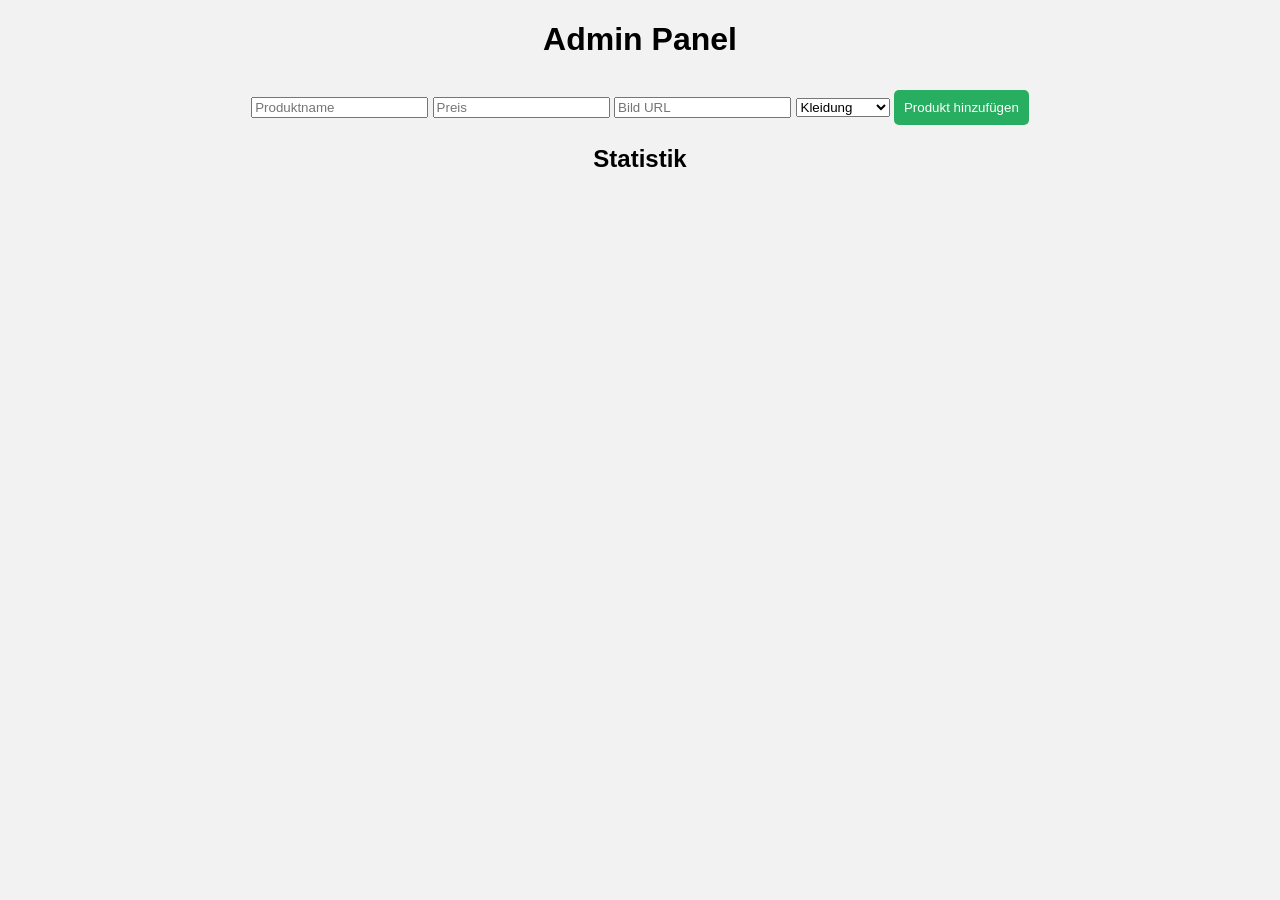
<file: admin.html>
<!DOCTYPE html>
<html>
<head>

<title>Shop Admin</title>

<link rel="stylesheet" href="style.css">

</head>

<body>

<h1>Admin Panel</h1>

<input id="name" placeholder="Produktname">
<input id="price" placeholder="Preis">
<input id="img" placeholder="Bild URL">

<select id="cat">
<option value="kleidung">Kleidung</option>
<option value="accessoires">Accessoires</option>
</select>

<button onclick="addProduct()">Produkt hinzufügen</button>

<h2>Statistik</h2>

<p id="stats"></p>

<script src="admin.js"></script>

</body>
</html>
</file>
<file: style.css>
body{
font-family:Arial;
margin:0;
background:#f2f2f2;
text-align:center;
}

header{
background:#111;
color:white;
padding:20px;
}

header input,header select{
padding:10px;
margin:10px;
}

.products{
display:flex;
flex-wrap:wrap;
justify-content:center;
gap:30px;
margin-top:30px;
}

.product{
background:white;
padding:20px;
border-radius:10px;
width:220px;
box-shadow:0 0 10px rgba(0,0,0,0.2);
}

.product img{
width:100%;
border-radius:10px;
}

button{
background:#27ae60;
border:none;
color:white;
padding:10px;
margin-top:10px;
cursor:pointer;
border-radius:5px;
}

button:hover{
background:#1e8449;
}

ul{
list-style:none;
padding:0;
}

@media(max-width:700px){

.products{
flex-direction:column;
align-items:center;
}

}
</file>
